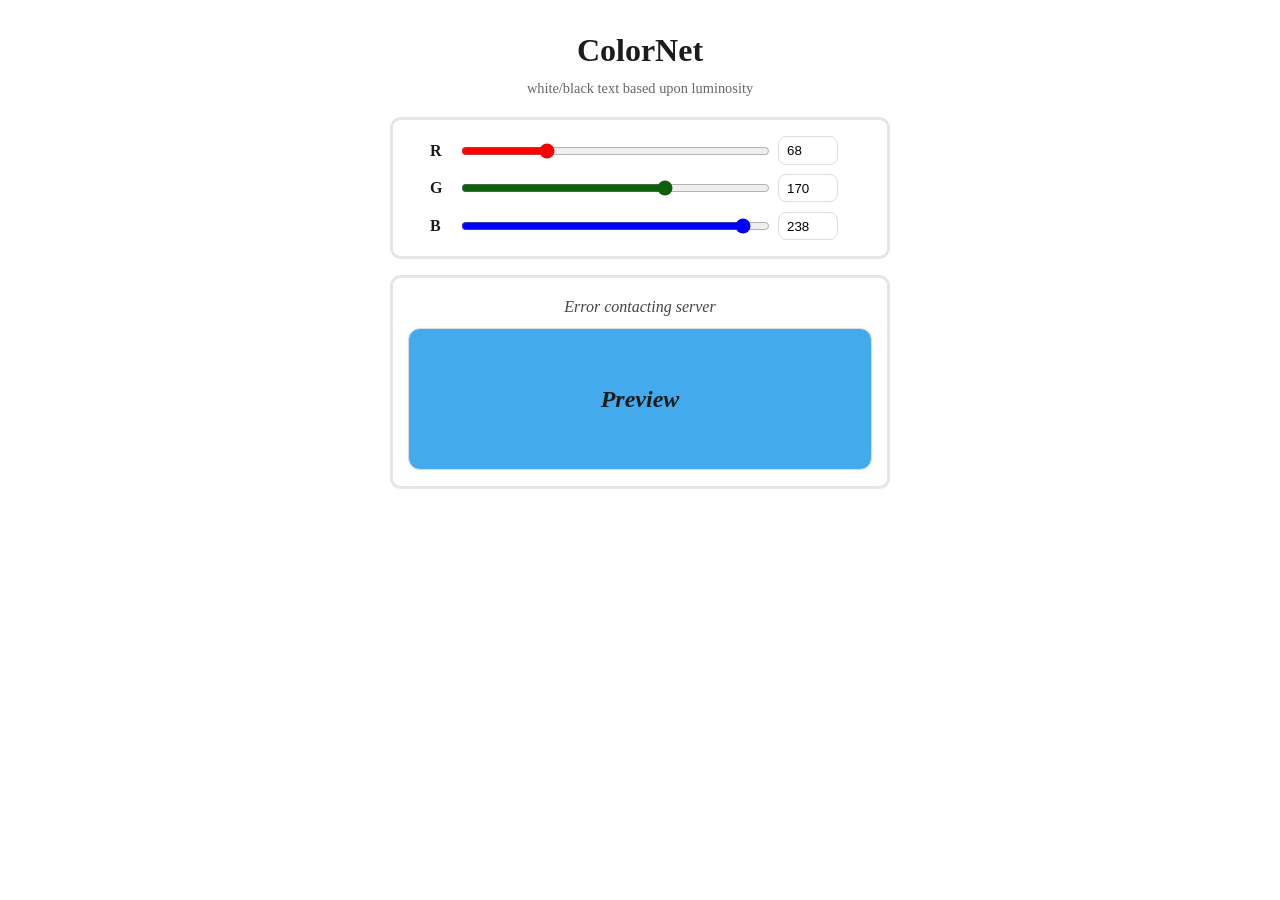
<file: web/index.html>
<!doctype html>
<html>
<head>
  <meta charset="utf-8" />
  <title>ColorNet</title>
  <link rel="icon" type="image/x-icon" href="../paintbrush.ico">
  <link rel="stylesheet" href="style.css">
</head>
<body>
  <h1>ColorNet</h1>
  <p class="subtitle">white/black text based upon luminosity</p>

  <section class="panel">
    <div class="rgb">
      <div class="row">
        <label for="r">R</label>
        <input type="range" id="r" min="0" max="255" value="68">
        <input type="number" id="r_num" min="0" max="255" value="68">
      </div>
      <div class="row">
        <label for="g">G</label>
        <input type="range" id="g" min="0" max="255" value="170">
        <input type="number" id="g_num" min="0" max="255" value="170">
      </div>
      <div class="row">
        <label for="b">B</label>
        <input type="range" id="b" min="0" max="255" value="238">
        <input type="number" id="b_num" min="0" max="255" value="238">
      </div>
    </div>
  </section>

  <section class="panel">
    <div class="out" id="info">—</div>
    <div class="swatch" id="swatch">Preview</div>
  </section>

  <script src="script.js"></script>
</body>
</html>
</file>
<file: web/style.css>
body { 
  font-family: "Times New Roman", Times, serif; 
  margin: 0;
  padding: 2rem;
  color: #1c1c1c; 
  display: flex;
  flex-direction: column;
  align-items: center;
  min-height: 100vh;
  box-sizing: border-box;
}

h1 { 
  margin-top: 0; 
  text-align: center;
}

.panel { 
  border: 3px solid #e6e6e6; 
  border-radius: 11px; 
  padding: 1rem; 
  margin-bottom: 1rem; 
  max-width: 500px; 
  width: 100%; 
  box-sizing: border-box; 
  display: flex;
  flex-direction: column;
  align-items: center;
}

.rgb { 
  display: grid; 
  gap: .6rem; 
  max-width: 420px; 
  width: 100%; 
}

.row { 
  display: grid; 
  grid-template-columns: 1.2rem 1fr 4.5rem; 
  align-items: center; 
  gap: .6rem; 
  width: 100%; 
  min-width: 0; 
}

.row label { font-weight: 600; }
.row input[type="range"] { 
  width: 100%; 
  min-width: 0; 
}

.row input[type="number"] { 
  width: 100%; 
  padding: .35rem .5rem; 
  border: 1px solid #ddd; 
  border-radius: 8px; 
  max-width: 60px; 
  min-width: 0; 
  box-sizing: border-box; 
}

.out { 
  margin: .25rem 0 .75rem; 
  color: #444; 
  font-variant-numeric: tabular-nums; 
  text-align: center;
  font-style: italic;
  width: 100%;
}

.swatch {
  width: 100%; 
  max-width: 100%; 
  height: 140px; 
  border-radius: 12px; 
  display: grid; 
  place-items: center;
  font-size: 1.5rem; 
  font-weight: bold; 
  font-style: italic;
  border: 1px solid #ddd; 
  transition: color .15s ease, background .15s ease;
}

/* Color-coded sliders */
#r {
  accent-color: #ff0000;
}

#g {
  accent-color: #0d610d;
}

#b {
  accent-color: #0000ff;
}

.subtitle {
  text-align: center;
  font-size: 0.9em;
  color: #666;
  margin-top: -10px;
  margin-bottom: 20px;
}
</file>
